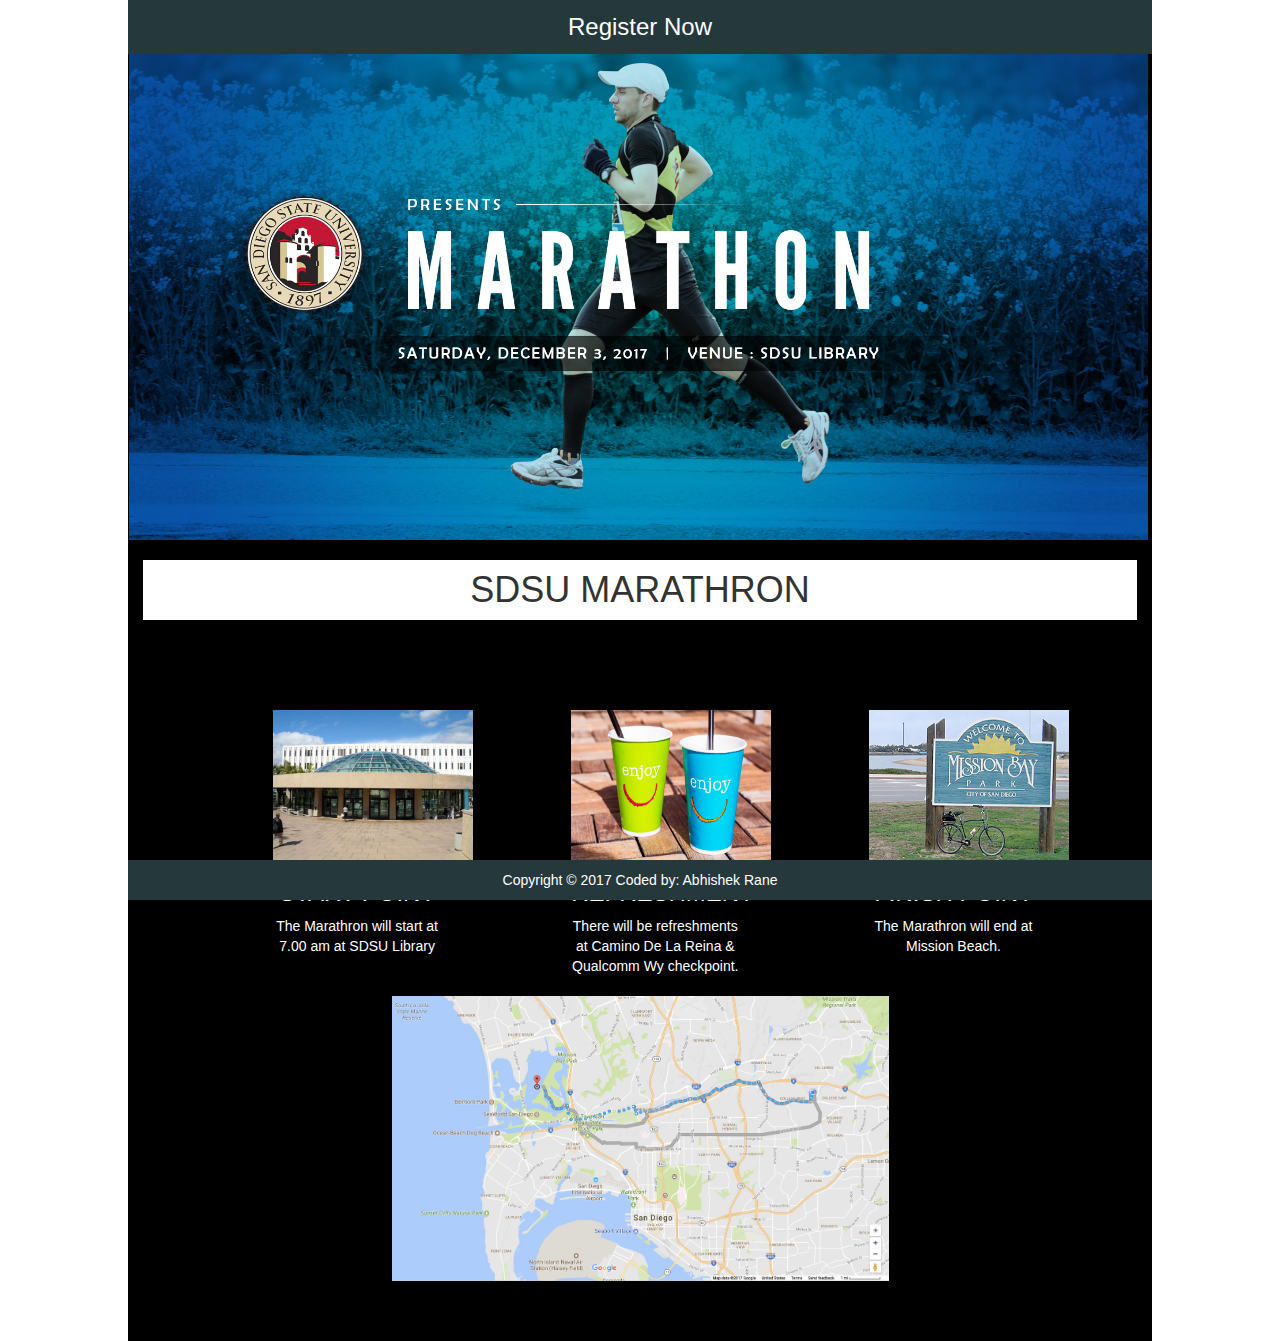
<file: index.html>
<!DOCTYPE html>
<html lang="en">
<head>
  <title>Marathon</title>
  <!--code by Name:Abhishek RedID: 822056658 -->
  <meta charset="utf-8">
  <meta name="viewport" content="width=device-width, initial-scale=1">
  <link rel="stylesheet" href="https://maxcdn.bootstrapcdn.com/bootstrap/3.3.7/css/bootstrap.min.css">
  <script src="https://ajax.googleapis.com/ajax/libs/jquery/3.2.1/jquery.min.js"></script>
  <script src="https://maxcdn.bootstrapcdn.com/bootstrap/3.3.7/js/bootstrap.min.js"></script>
  <Script type="text/javascript" src="function.js"></script>

<link rel="stylesheet" href="abhi.css" type="text/css">
</head>

  <body>

    <div class="container"> 
      <div class="fixed-header">
        <a href="Registration.html">Register Now</a>
      </div>
    </div>


    <div class="container"> 
      <img src="bannerN.jpg" class="banner" alt="banner" />
    </div>


    <div class="container">
      <h1> SDSU MARATHRON</h1>
    </div>


  <div class="container">
     
     <div class="galleryItem" >
      <img src="lib.jpg" alt="first image" class="gallery">
        <h3>Start Point</h3>
        <p>The Marathron will start at 7.00 am at SDSU Library</p>
     </div>



    <div class="galleryItem">
      <img src="refreshments.jpg" alt="first image" class="gallery">
        <h3>Refreshment </h3>
        <p>There will be refreshments at Camino De La Reina & Qualcomm Wy checkpoint. </p>
    </div>


    <div class="galleryItem">
        <img src="missionbay.jpg" alt="first image" class="gallery">
        <h3>Finish Point</h3>
        <p>The Marathron will end at Mission Beach.</p>
    </div>

  </div>


  <div class="container">
    <a href="https://www.google.com/maps/dir/SDSU+Library,+5500+Campanile+Dr,+San+Diego,+CA+92182/Mission+Bay+Park,+San+Diego,+CA/@32.7644468,-117.1816813,13z/data=!3m2!4b1!5s0x80d95687ab2f16c7:0x8a547f0e2a83f3f2!4m14!4m13!1m5!1m1!1s0x80d95686545437bd:0x6963f9d84bc438ec!2m2!1d-117.070392!2d32.775362!1m5!1m1!1s0x80deaa7978939419:0x6fb757ff321508d0!2m2!1d-117.226457!2d32.7778125!3e2" title="Map"  class="maplink"><img src="map.jpg" alt="Map" class="googlemap"></a>
  </div>
    




  <div class="container">
        <div class="fixed-footer">Copyright &copy; 2017 Coded by: Abhishek Rane </div>        
  </div>


  </body>
</html>
</file>
<file: abhi.css>
<!DOCTYPE html>
<html lang="en">
 <meta charset="utf-8">

 
<title>Registration</title>
<!--code by Name:Abhishek RedID: 822056658 -->

<style>

body{
width:100%;
margin: 0;

}

form {
    max-width: 530px;
    padding: 15px;
    margin: 0 auto;
    background-color: #fff;
    border-radius: 0.3em;
}

*[role="form"] h2 {
    margin-left: 5em;
    margin-bottom: 1em;
}

#phone,#area_phone,#prefix_phone{
  width: 80px;
  
  margin-top: 10px;
}
.container2{
  width: 100%;
  height: auto;
}
label{
  float: left;
}


h1{
  text-align: center;
  padding-bottom: 10px;
}

#validate{
  margin-left: 20px;
}

div.container{
      width: 80%; 
      height: 100%;
      background-color: black;
     
            /* Center the DIV horizontally */
    }


  img.banner
  { padding-top: 20px;
    width:102.5%;
    height: auto;
    margin-left: -14px;
   

  }
    .fixed-header, .fixed-footer{
        width: 80%;
        color: #fff;
        padding-bottom: 10px;
        padding-top: 10px;
       margin-left: -15px;
        background-color:#25383C; 
        text-align: center;
        position: fixed;
    }
  
  a{
      color: white;
    }

  a:hover { 
    background-color: white;
    }

p
{
  text-align: center;
  color: white;
}

 img.googlemap
 {
  width: 50%;
  height: auto;
  padding-top: 10px;
  margin-bottom: 60px;


 }

 .maplink{
  width: 50%;
  height: auto;
  margin-left: 25%;
  padding-top: 20px;

 }
.galleryItem {
 float: left;
 width: 30%;
padding-top: 80px;
padding-left: 130px;
 
}

img.gallery{
width: 200px;
height: 150px;
}

 
.galleryItem h3 {
    text-transform: uppercase;
    text-align: center;
    color: white;
   
}

 h1{ padding-top: 10px;
  text-align: center;
 background-color: white;
padding-bottom: 10px;
 }

 
h2{
 width:100%;
padding-top: 15px;
text-align: center;
}

    .fixed-header{
        top: 0;
        font-size: x-large;
    }
    .fixed-footer{
        bottom: 0;
      }
  </style>
</file>
